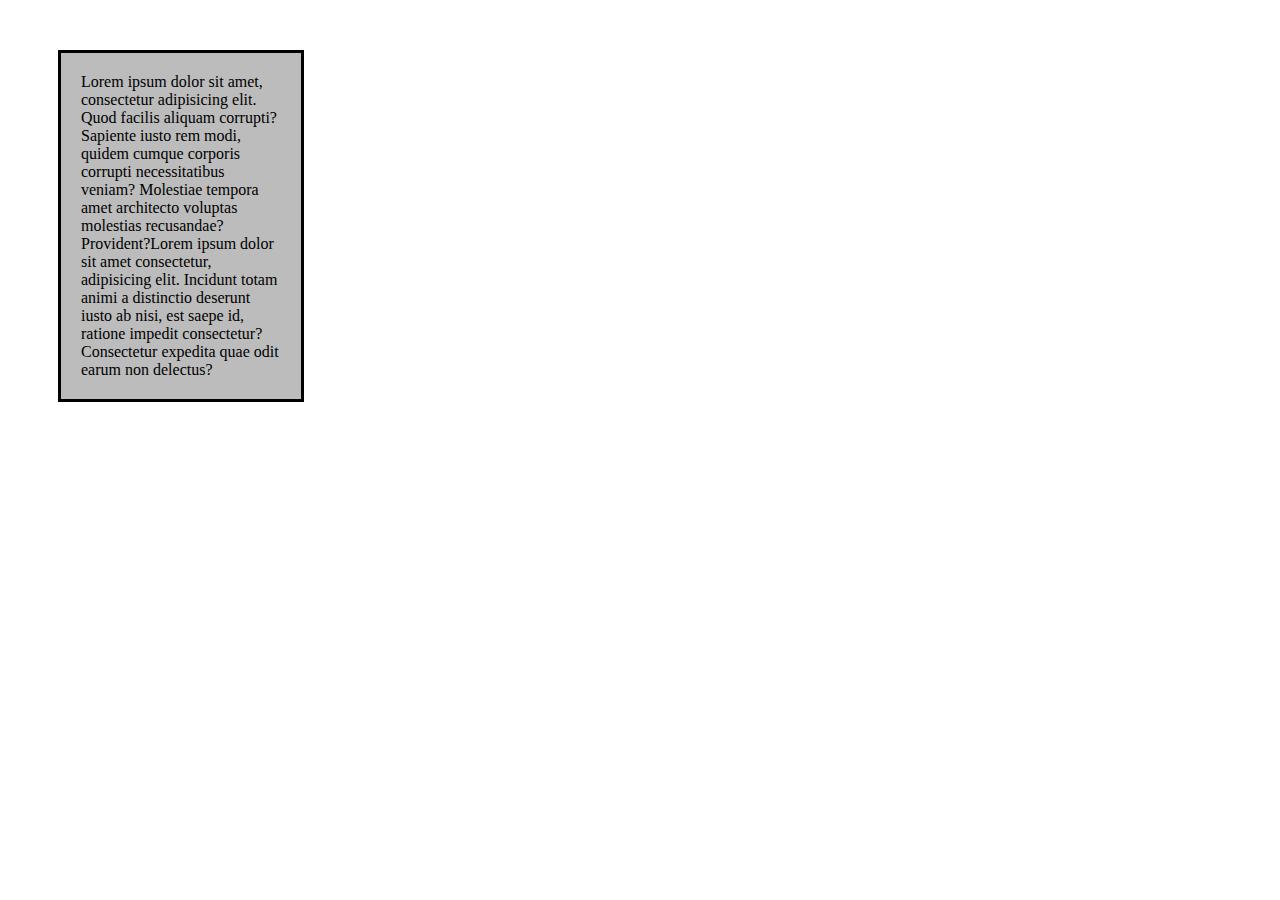
<file: Box-Model Demonstration.html>
<!DOCTYPE html>
<html lang="en">
<head>
    <meta charset="UTF-8">
    <meta name="viewport" content="width=device-width, initial-scale=1.0">
    <title>Demonstration</title>
    <style>
        p{
            width: 200px;
            background-color: rgb(188, 188, 188);
            padding: 20px;
            border: 3px solid black;
            margin: 50px;
        }
    </style>
</head>
<body>
    <p>Lorem ipsum dolor sit amet, consectetur adipisicing elit. Quod facilis aliquam corrupti? Sapiente iusto rem modi, quidem cumque corporis corrupti necessitatibus veniam? Molestiae tempora amet architecto voluptas molestias recusandae? Provident?Lorem ipsum dolor sit amet consectetur, adipisicing elit. Incidunt totam animi a distinctio deserunt iusto ab nisi, est saepe id, ratione impedit consectetur? Consectetur expedita quae odit earum non delectus?</p>
</body>
</html>
</file>
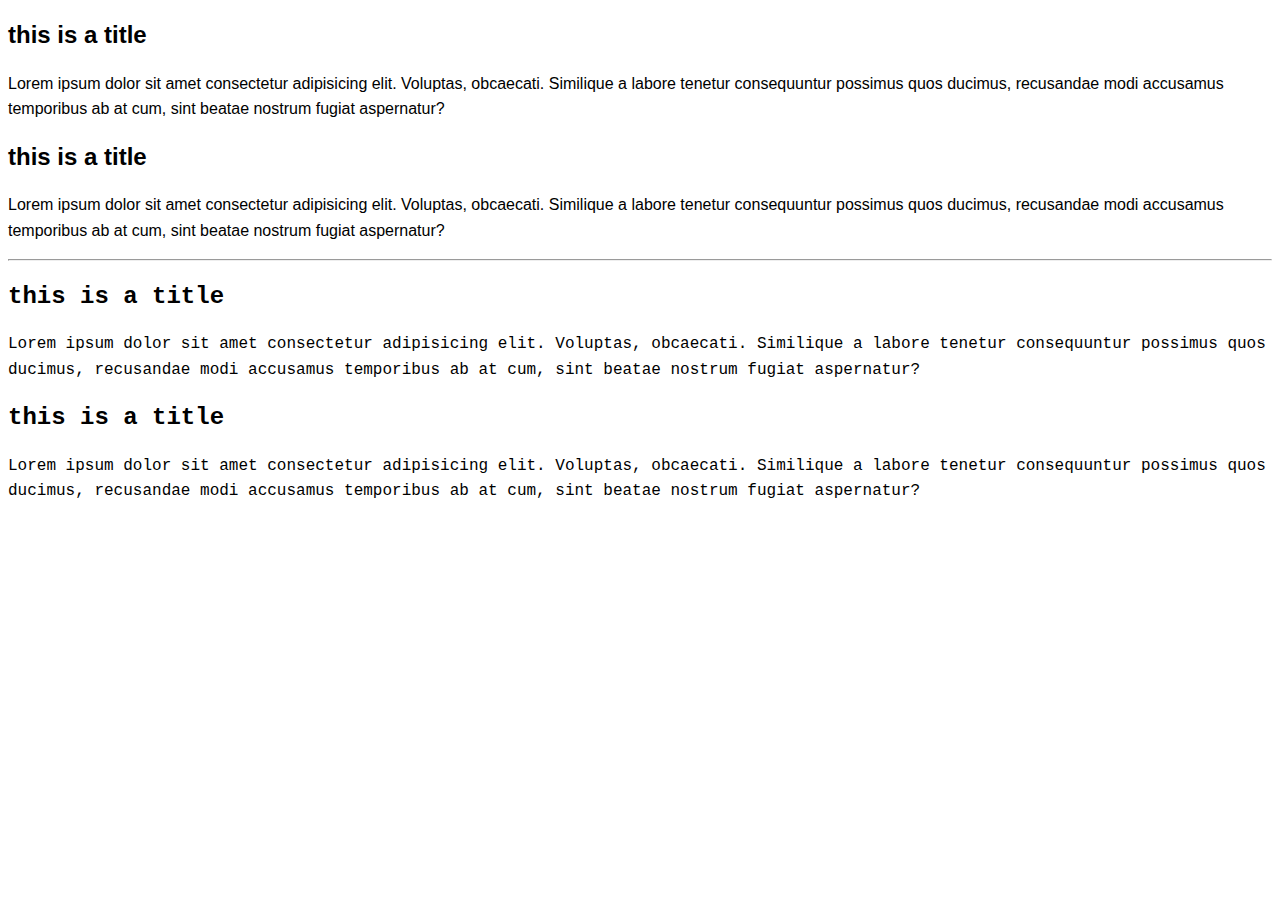
<file: Changing_the_font.html>
<!DOCTYPE html>
<html lang="en">
<head>
    <meta charset="UTF-8">
    <meta name="viewport" content="width=device-width, initial-scale=1.0">
    <title>changing the font</title>
    <style>
        body{
            font-family: 'Gill Sans', 'Gill Sans MT', Calibri, 'Trebuchet MS', sans-serif;
            line-height: 1.6;
            color: black;
        }
        .title{
            font-size: 24px;
            font-weight: bold;
        }
        .subtitle{
            font-size: 24px;
            font-weight: bold;
        }
        .p1{
            font-family: 'Gill Sans', 'Gill Sans MT', Calibri, 'Trebuchet MS', sans-serif;
        }
        .titl3{
           font-family: 'Courier New', Courier, monospace;
           font-size: 24px;
           font-weight: bold;
        }
        .subtitl3{
           font-family: 'Courier New', Courier, monospace;
           font-size: 24px;
           font-weight: bold;
        }
        .p2, .p3{
            font-family: 'Courier New', Courier, monospace;
            line-height: 1.6;
        }
    </style>
</head>
<body>
     <main>
        <section>
            <h1 class="title">this is a title</h1>
            <p>Lorem ipsum dolor sit amet consectetur adipisicing elit. Voluptas, obcaecati. Similique a labore tenetur consequuntur possimus quos ducimus, recusandae modi accusamus temporibus ab at cum, sint beatae nostrum fugiat aspernatur?</p>
        </section>
        <section>
            <h1 class="subtitle">this is a title</h1>
            <p class="p1">Lorem ipsum dolor sit amet consectetur adipisicing elit. Voluptas, obcaecati. Similique a labore tenetur consequuntur possimus quos ducimus, recusandae modi accusamus temporibus ab at cum, sint beatae nostrum fugiat aspernatur?</p>
            <hr>
        </section>

        <section>
            <h1 class="titl3">this is a title</h1>
            <p class="p3">Lorem ipsum dolor sit amet consectetur adipisicing elit. Voluptas, obcaecati. Similique a labore tenetur consequuntur possimus quos ducimus, recusandae modi accusamus temporibus ab at cum, sint beatae nostrum fugiat aspernatur?</p>
        </section>
        <section>
            <h1 class="subtitl3">this is a title</h1>
            <p class="p2">Lorem ipsum dolor sit amet consectetur adipisicing elit. Voluptas, obcaecati. Similique a labore tenetur consequuntur possimus quos ducimus, recusandae modi accusamus temporibus ab at cum, sint beatae nostrum fugiat aspernatur?</p>
        </section>
     </main>
</body>
</html>
</file>
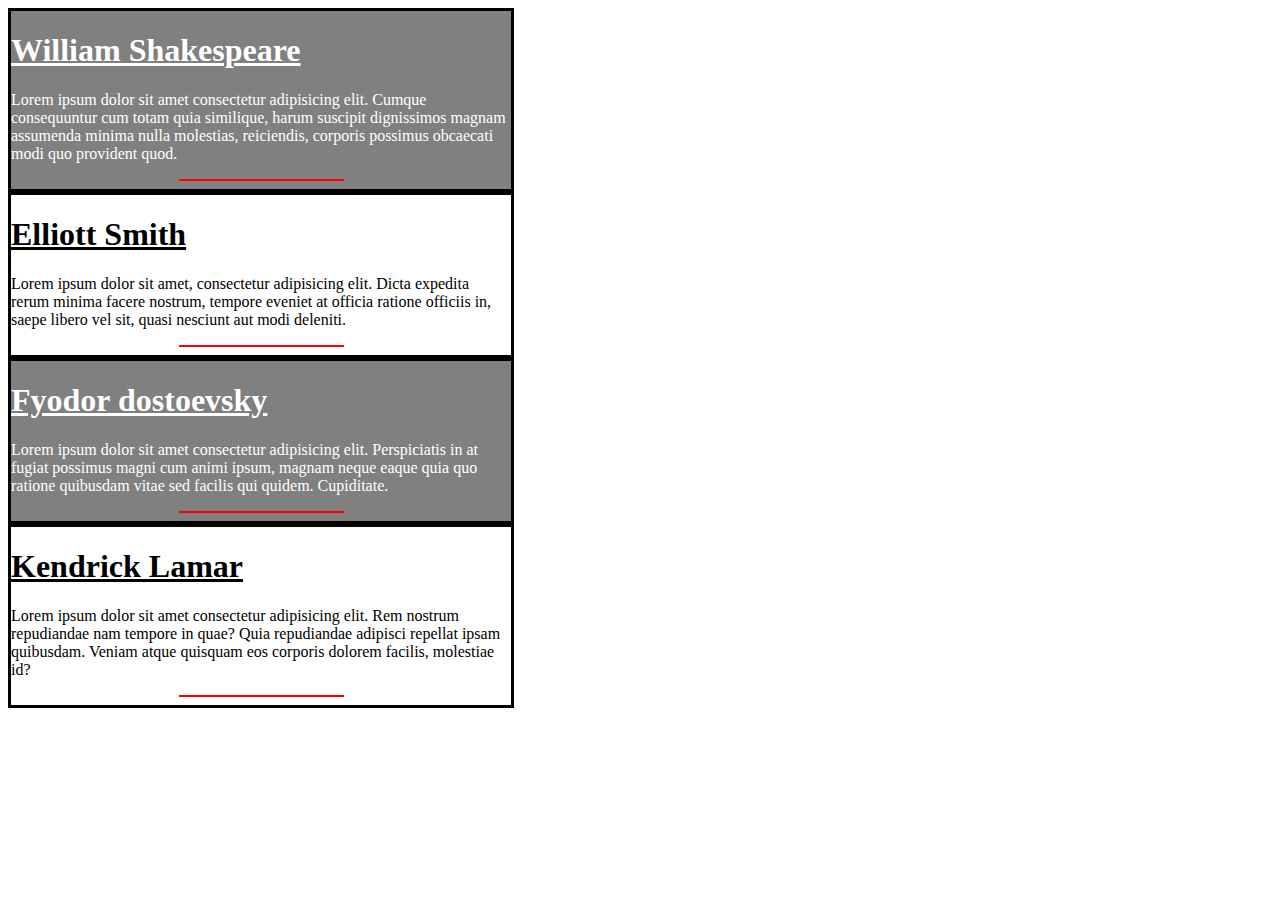
<file: css units.html>
<!DOCTYPE html>
<html lang="en">
<head>
    <meta charset="UTF-8">
    <meta name="viewport" content="width=device-width, initial-scale=1.0">
    <title>css units</title>
    <style>
        .section1{
            background-color: gray;
            border: 3px solid black;
            color: white;
            width: 500px;
        }
        .section2{
            background-color: white;
            border: 3px solid black;
            color: black;
            width: 500px;
        }
        .hr1{
            width: 33%;
            height: 2px;
            background-color: red;
            border: none;
        }
    </style>
</head>
<body>
    <main>
        <section class="section1">
            <h1><u>William Shakespeare</u></h1>
            <p>Lorem ipsum dolor sit amet consectetur adipisicing elit. Cumque consequuntur cum totam quia similique, harum suscipit dignissimos magnam assumenda minima nulla molestias, reiciendis, corporis possimus obcaecati modi quo provident quod.</p>
            <hr class="hr1">
        </section>
        <section class="section2">
             <h1><u>Elliott Smith</u></h1>
             <p>Lorem ipsum dolor sit amet, consectetur adipisicing elit. Dicta expedita rerum minima facere nostrum, tempore eveniet at officia ratione officiis in, saepe libero vel sit, quasi nesciunt aut modi deleniti.</p>
             <hr class="hr1">
        </section>
        <section class="section1">
            <h1><u>Fyodor dostoevsky</u></h1>
            <p>Lorem ipsum dolor sit amet consectetur adipisicing elit. Perspiciatis in at fugiat possimus magni cum animi ipsum, magnam neque eaque quia quo ratione quibusdam vitae sed facilis qui quidem. Cupiditate.</p>
            <hr class="hr1">
        </section>
        <section class="section2">
            <h1><u>Kendrick Lamar</u></h1>
            <p>Lorem ipsum dolor sit amet consectetur adipisicing elit. Rem nostrum repudiandae nam tempore in quae? Quia repudiandae adipisci repellat ipsam quibusdam. Veniam atque quisquam eos corporis dolorem facilis, molestiae id?</p>
            <hr class="hr1">
        </section>
    </main>
</body>
</html>
</file>
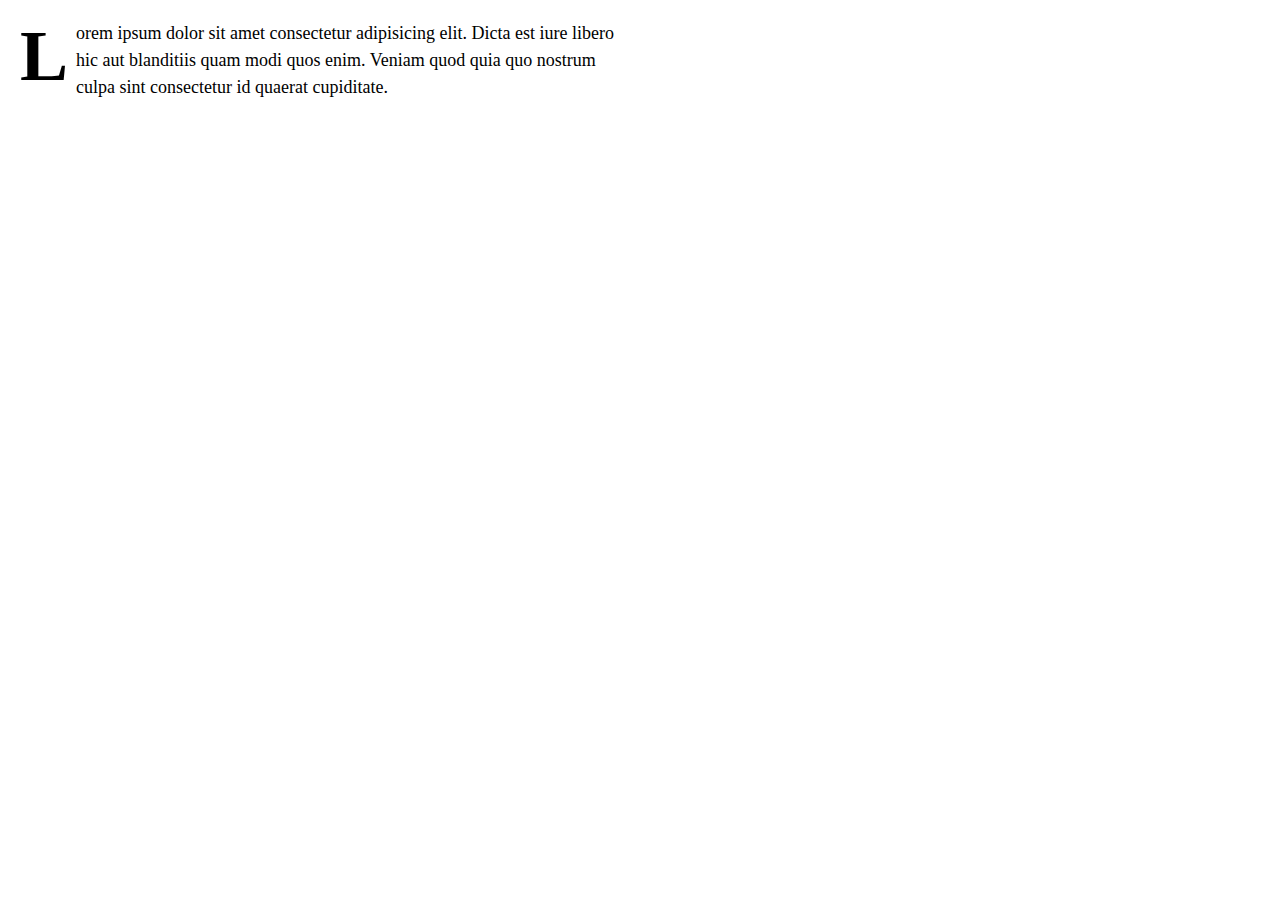
<file: novel_puzle.html>
<!DOCTYPE html> 
<html lang="en"> 
<head> 
<meta charset="UTF-8"> <meta name="viewport" content="width=device-width, initial-scale=1.0"> 
<title>Drop Cap Example</title> 
<style> 
body { 
    font-family: serif;
    line-height: 1.5; 
    margin: 20px;
} 
.drop-cap { 
    font-size: 18px;
    max-width: 600px;
} 
.drop-cap::first-letter { 
    font-size: 4em;
    font-weight: bold;
    float: left;
    line-height: 1; 
    margin-right: 8px; 
} 
</style> 
</head> 
<body> 
   <p class="drop-cap">Lorem ipsum dolor sit amet consectetur adipisicing elit. Dicta est iure libero hic aut blanditiis quam modi quos enim. Veniam quod quia quo nostrum culpa sint consectetur id quaerat cupiditate.</p> 
</body> 
</html>
</file>
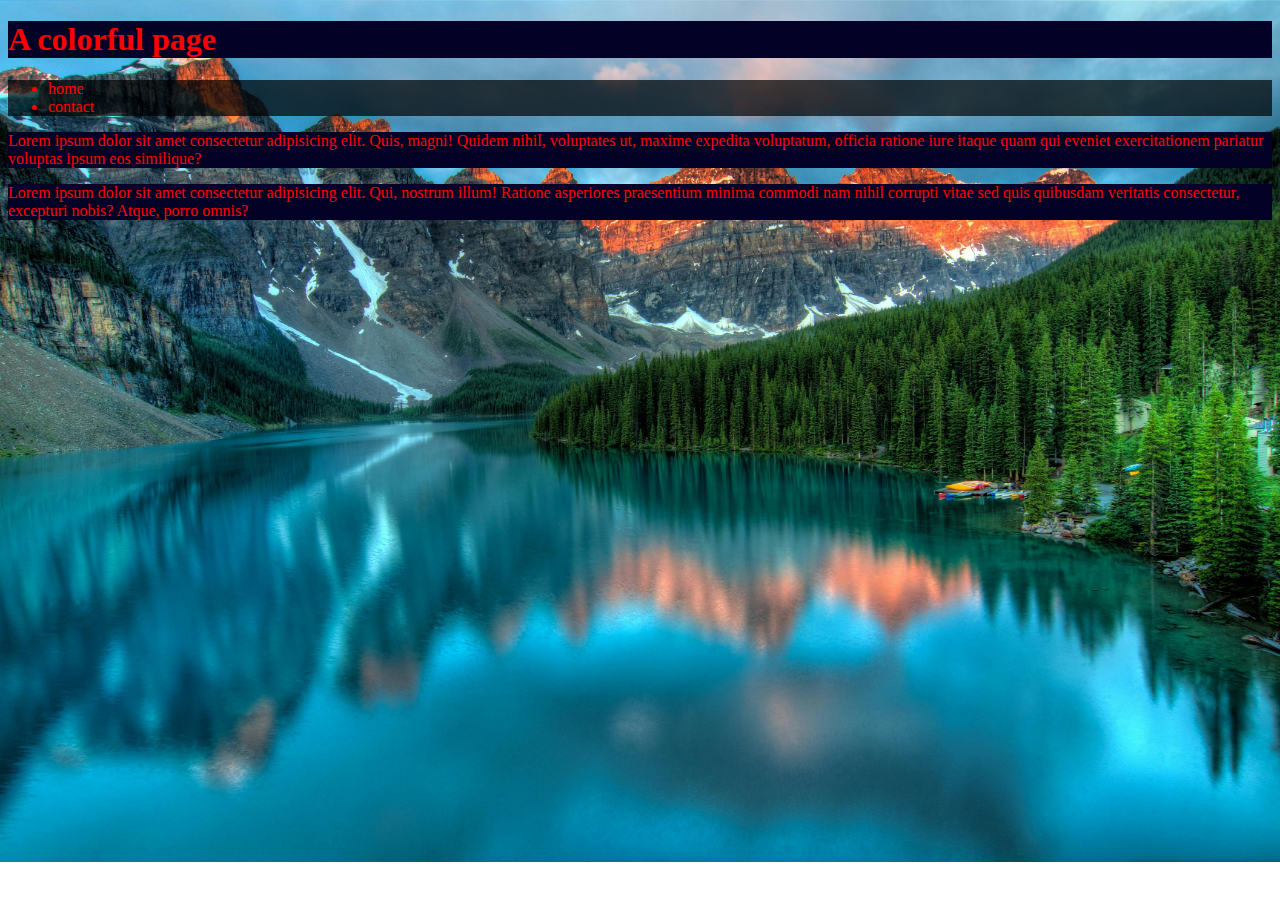
<file: A colorful page/a colorful page.html>
<!DOCTYPE html>
<html lang="en">
<head>
    <meta charset="UTF-8">
    <meta name="viewport" content="width=device-width, initial-scale=1.0">
    <title>A colorful page</title>
    <link rel="stylesheet" href="stylee.css">
</head>
<body>
    <h1 class="color">A colorful page</h1>
    <nav class="link">
           <ul>
                <li><a href=""></a>home</li>
                <li><a href=""></a>contact</li>
           </ul>
    </nav>
    <p class="paragraph">
        Lorem ipsum dolor sit amet consectetur adipisicing elit. Quis, magni! Quidem nihil, voluptates ut, maxime expedita voluptatum, officia ratione iure itaque quam qui eveniet exercitationem pariatur voluptas ipsum eos similique?
    </p>
    <p class="p1">
       Lorem ipsum dolor sit amet consectetur adipisicing elit. Qui, nostrum illum! Ratione asperiores praesentium minima commodi nam nihil corrupti vitae sed quis quibusdam veritatis consectetur, excepturi nobis? Atque, porro omnis?
    </p>
</body>
</html>
</file>
<file: A colorful page/stylee.css>
body{
    background-image: url("pexels-souvenirpixels-417074.jpg");
    background-size: cover;
    background-repeat: no-repeat;
}
.color{
    color: red;
    background: rgb(3, 1, 37);
    background: linear-gradient(90deg, rgb(239, 239, 241) 0%, rgb(68, 68, 149) 35% rgb(4, 1, 56) 100% );
}
.link{
    color: red;
    background: rgba(0, 0, 0, 0.7);
}
.paragraph{
    color: red;
    background: rgb(3, 1, 37);
    background: linear-gradient(90deg, rgb(239, 239, 241) 0%, rgb(68, 68, 149) 35% rgb(4, 1, 56) 100% );
}
.p1{
    color: red;
    background: rgb(3, 1, 37);
    background: linear-gradient(90deg, rgb(239, 239, 241) 0%, rgb(68, 68, 149) 35% rgb(4, 1, 56) 100% );
}
</file>
